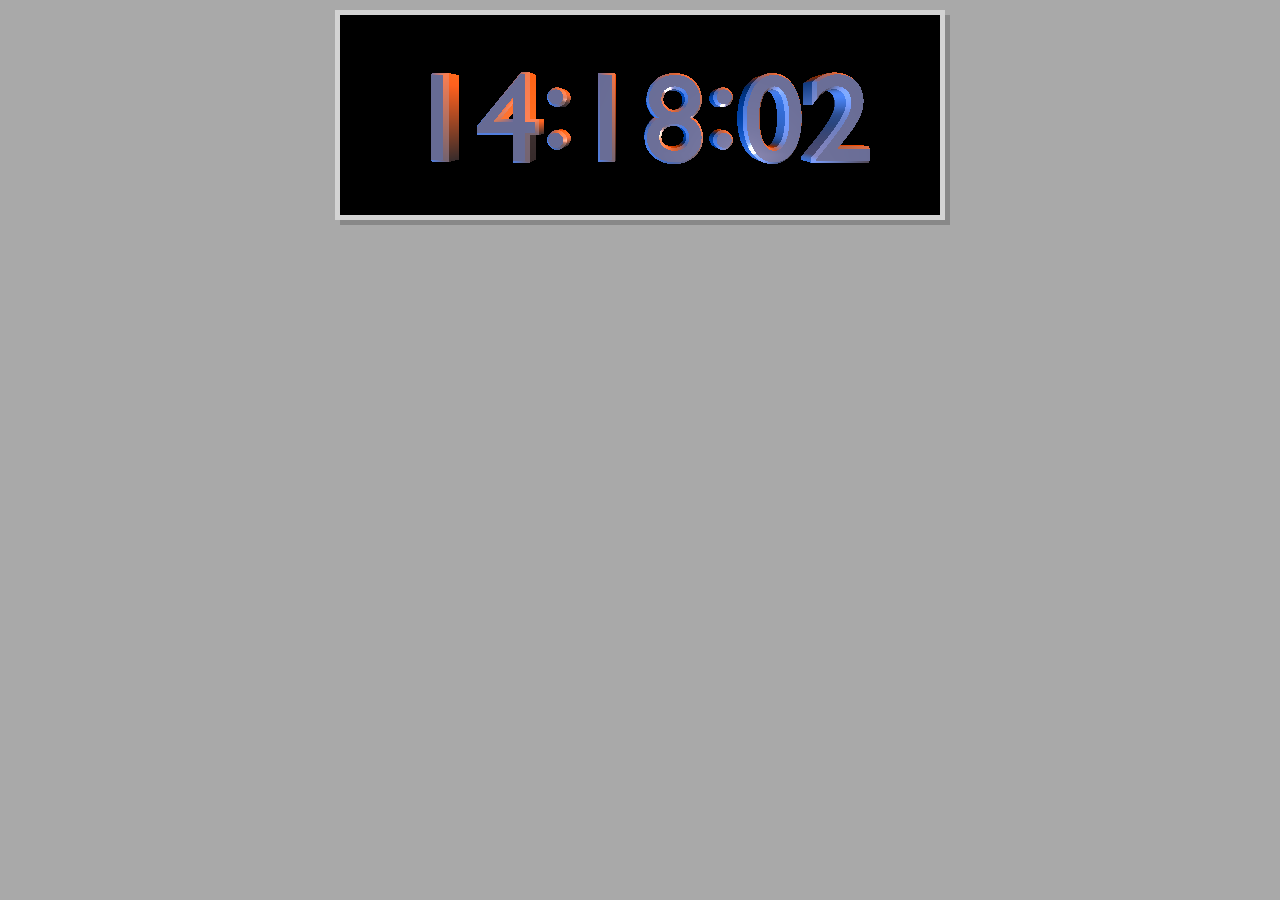
<file: 3D_Clock/index.html>
<!DOCTYPE html>
<html>
<head>
	<meta charset="UTF-8">
	<meta http-equiv="X-UA-Compatible" content="IE=edge">
	<meta name="viewport" content="width=device-width, initial-scale=1">

	<title>p5js 3D Font Clock</title>

	<script src="libraries/p5.js"></script>
	<script src="libraries/p5.dom.js"></script>
	<script src="libraries/p5.sound.js"></script>
	<script src="scripts/sketch.js"></script>
	<link href="styles/styles.css" type="text/css" rel="stylesheet"/>


</head>
<body>
	<div id="wrapper">
	</div>
</body>
</html>
</file>
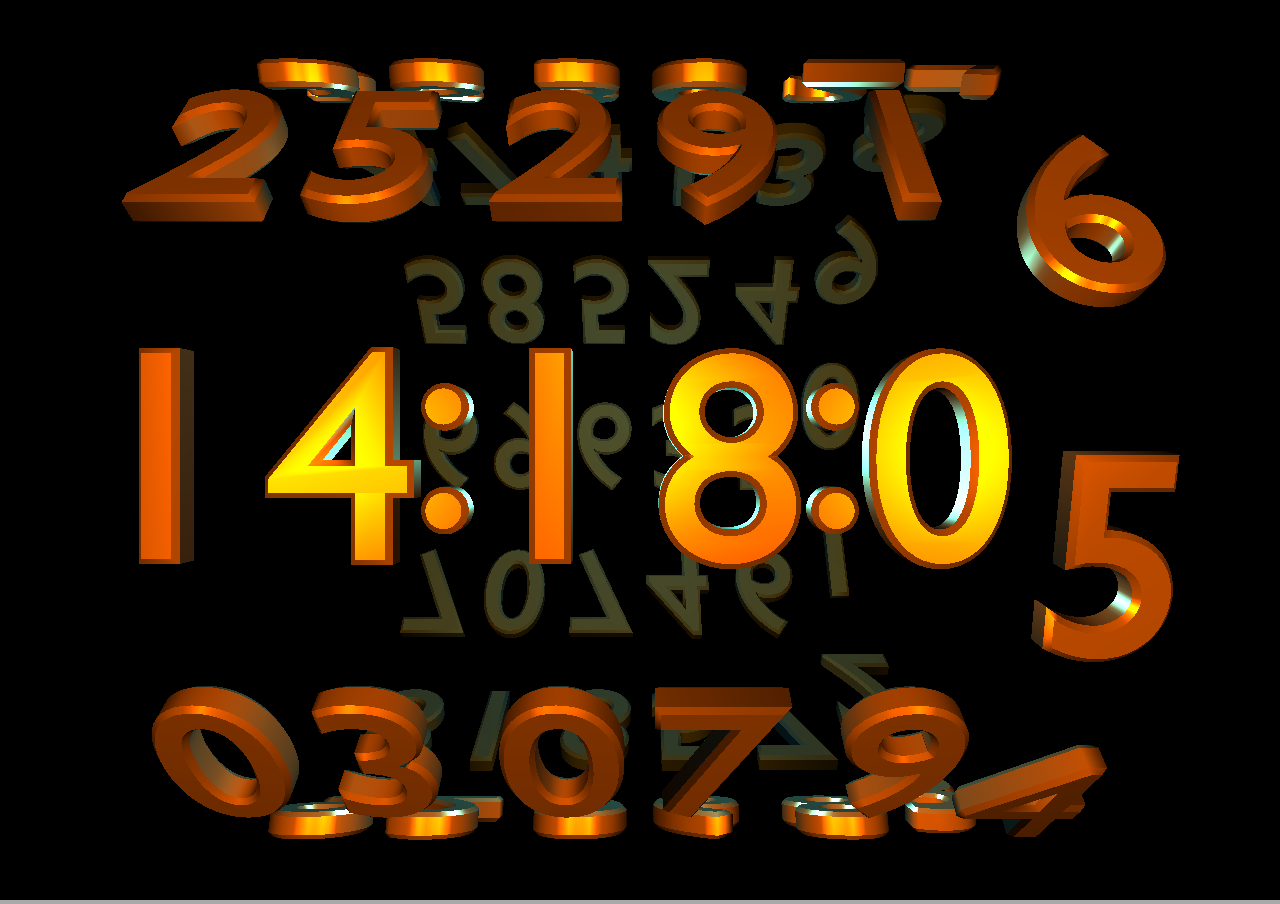
<file: 3D_spinner_clock/index.html>
<!DOCTYPE html>
<html>
<head>
	<meta charset="UTF-8">
	<meta http-equiv="X-UA-Compatible" content="IE=edge">
	<meta name="viewport" content="width=device-width, initial-scale=1">

	<title>p5js 3D Font Clock</title>

	<script src="libraries/p5.js"></script>
	<script src="libraries/p5.dom.js"></script>
	<script src="libraries/p5.sound.js"></script>
	<script src="scripts/sketch.js"></script>
	<script src="scripts/easing.js"></script>
	<link href="styles/styles.css" type="text/css" rel="stylesheet"/>


</head>
<body>

</body>
</html>
</file>
<file: 3D_Clock/styles/styles.css>
body {
  margin:0;
  padding:0;
  overflow: hidden;
  background-color: darkgray;
  padding: 10px;
  font-family: Verdana, Helvetica, sans-serif;
}
canvas {
  width: 600px;
  height: 200px;
  margin-left:auto;
  margin-right:auto;
}
#wrapper{
  width: 600px;
  height: 200px;
  margin-left:auto;
  margin-right:auto;
  border:5px solid lightgray;
   box-shadow: 5px 5px #888888;
}
</file>
<file: 3D_spinner_clock/styles/styles.css>
body {
  margin:0;
  padding:0;
  overflow: hidden;
  background-color: darkgray;
  font-family: Verdana, Helvetica, sans-serif;
}
canvas {
  width: 600px;
  height: 400px;
  margin:0;
}
</file>
